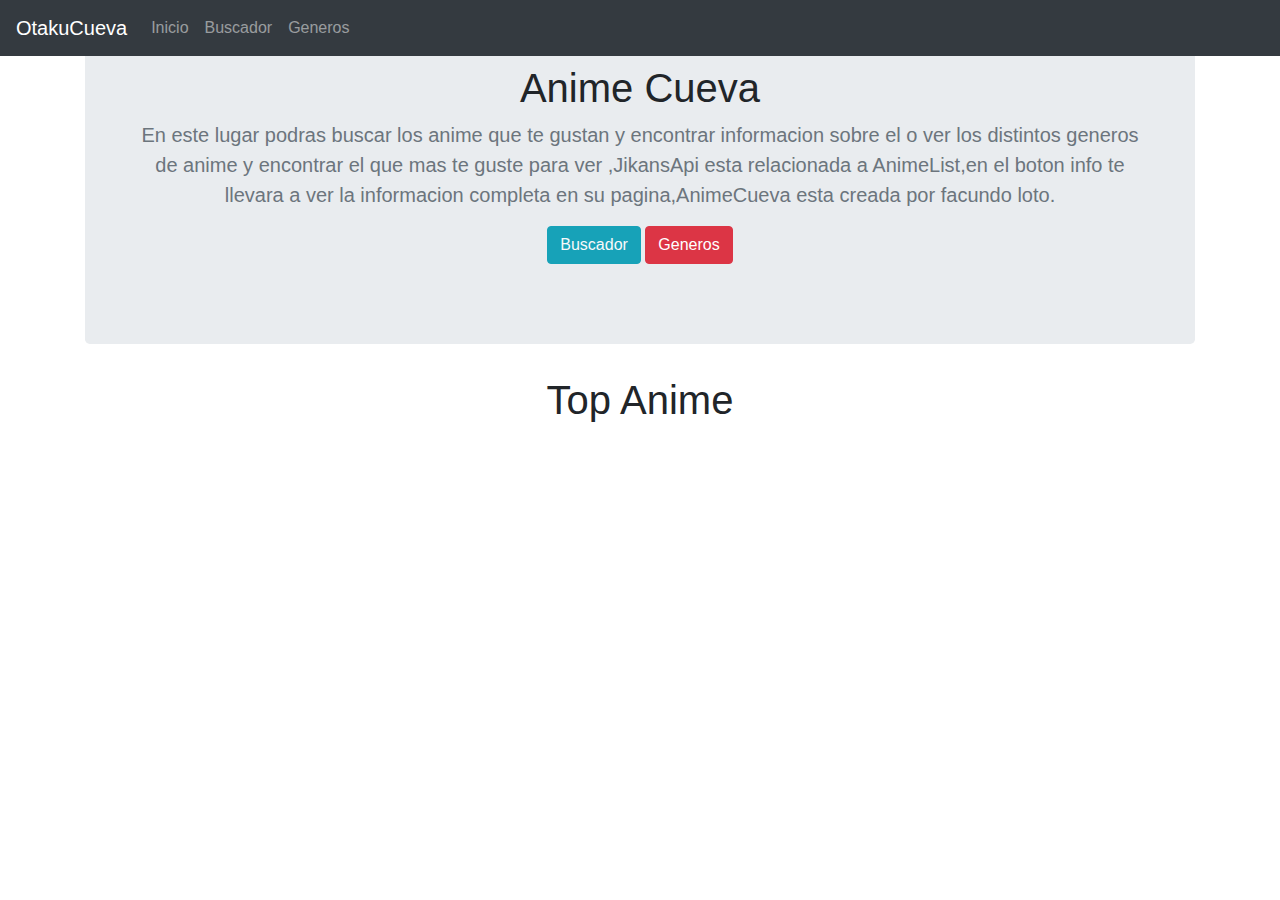
<file: index.html>
<!DOCTYPE html>
<html lang="en">

<head>
  <!-- Required meta tags -->
  <meta charset="UTF-8">
  <meta name="viewport" content="width=device-width, initial-scale=1">
  <title>OtakuCueva</title>
  <link href="./css/bootstrap.min.css" rel="stylesheet">
  <link href="./css/animaciones.css" rel="stylesheet">
  <link href="./css/template.css" rel="stylesheet">
  <link href="./css/responsive.css" rel="stylesheet">

</head>

<body>
  <header class="fixed-top">
    <nav class="navbar navbar-expand-lg navbar-dark bg-dark">
      <a class="navbar-brand" href="#">OtakuCueva</a>
      <button class="navbar-toggler" type="button" data-toggle="collapse" data-target="#navbarNav"
        aria-controls="navbarNav" aria-expanded="opcion" aria-label="Toggle navigation">
        <span class="navbar-toggler-icon"></span>
      </button>
      <div class="collapse navbar-collapse" id="navbarNav">
        <ul class="navbar-nav">
          <li class="nav-item">
            <a class="nav-link" href="#">Inicio<span class="sr-only">(current)</span></a>
          </li>
          <li class="nav-item">
            <a class="nav-link" href="search.html">Buscador</a>
          </li>
          <li class="nav-item">
            <a class="nav-link" href="generos.html">Generos</a>
          </li>
        </ul>
      </div>
    </nav>
  </header>



  <div class="container info">
    <section class="jumbotron text-center">
      <div class="container">
        <h1>Anime Cueva</h1>
        <p class="lead text-muted">En este lugar podras buscar los anime que te gustan y encontrar informacion sobre el
          o ver los distintos generos de anime y encontrar el que mas te guste para ver ,JikansApi esta relacionada a
          AnimeList,en
          el boton info te llevara a ver la informacion completa en su pagina,AnimeCueva esta creada por facundo loto.
        </p>
        <p>
          <a href="search.html" class="btn btn-info text-light">Buscador</a>
          <a href="generos.html" class="btn btn-danger">Generos</a>
        </p>
      </div>
    </section>

    <template id="template" class="bg-dark">
      <div class="cardTemplate bg-dark">
        <h5 class="text-center text-info" id="title"></h5>
        <img src="" id="img">
        <div class="informacion">
          <label>ranking: <span id="ranking" class="text-info"></span></label>
          <label>clasificacion: <span id="calificacion" class="text-info"></span></label>
          <label>Fecha: <span id="date" class="text-info"></span></label>
          <label><a id="urlLink" href=""><button class="btn btn-info text-light">Info</button></a></label>
        </div>
      </div>
    </template>
    <div>
      <h1 class="text-center">Top Anime</h1>
      <div class="home" id="home"></div>
    </div>

  </div>
  </div>

  <script src="jquery-3.5.1.js"></script>
  <script src="https://cdnjs.cloudflare.com/ajax/libs/popper.js/1.11.0/umd/popper.min.js"
    integrity="sha384-b/U6ypiBEHpOf/4+1nzFpr53nxSS+GLCkfwBdFNTxtclqqenISfwAzpKaMNFNmj4" crossorigin="anonymous">
  </script>
  <script src="js/bootstrap.min.js"></script>
  <script src="js/home.js"></script>
</body>

</html>
</file>
<file: css/animaciones.css>
#scroll{
    height:40px;
    width: 40px;
    position: fixed;
    bottom:2.2em;
    right:0;
    animation-name:slideDown;
    animation-duration:2s;
    animation-iteration-count: infinite;
    display: none;
    }

    @-webkit-keyframes slideDown {
        0%{
        -webkit-transform: translateY(-50%);
        opacity:1;
        
        }
        50%{
        -webkit-transform: translateY(10%);
        opacity:.5;
        }
        100%{
        -webkit-transform: translateY(-50%);
        opacity:1;
        }
        
        
        }
</file>
<file: css/template.css>
.home h1 {
    margin-top: 1em;
    margin-bottom: 1em;
}

.home {
    margin: 0 auto;
    display: grid;
    grid-template-columns: repeat(auto-fill, minmax(225px, 1fr));
    /*sirve para que se adapte las columnas al responsive //ver grid css*/
    grid-auto-rows: auto;
    /*sirve para que se adapte las columnas al responsive //ver grid css*/
    grid-column-gap: 6em;
    text-transform: capitalize;
    width: 100vw;
}

.cardTemplate {
    box-shadow: 10px 10px 5px 0px rgba(73, 73, 73, 0.521);
    width: 350px;
    height: 70%;
    animation-name: opacity;
    animation-duration: 1s;
    border-radius: 5px;
}

.cardTemplate h5 {
    font-size: 1em;
    overflow: hidden;
    height: 2.5em;
    color: rgb(224, 223, 223);
}

.synopsis {
    margin-top: .2em;
    color: rgb(224, 223, 223);
}

.synopsis p {
    text-overflow: hidden;
    text-align: center;
    margin-left: .5em;
    margin-right: .5em;

}

.informacion {
    margin: 0 auto;
    display: flex;
    text-align: center;
    justify-content: left;
    align-content: center;
    flex-direction: row;
    width: 100%;
    height: 100% !important;
    color: rgb(224, 223, 223);
}

.informacion label {
    text-transform: capitalize;
    font-weight: 500;
    margin-top: .2em;
    overflow: hidden;
}


#img {
    width: 100%;
    height: 35%;
}

.menu {
    width: 100vw !important;
}

.loader img {
    /*icono de carga*/
    margin-top: 50px;
    margin: 0 auto;
    display: flex;
    justify-content: center;
    align-content: center;
    flex-direction: column;
    width: 30px;
    height: 30px;

}
</file>
<file: css/responsive.css>
@media only screen and (min-device-width : 319px) and (max-device-width : 479px) {
.info{
margin-top:20vh;
}
.home h1{
margin-bottom:-1em;
}
.home{
margin-top:20vh;
grid-row-gap:6em;
max-width:80vw;
}

.cardTemplate{
min-height:520px;
max-width:100%;
}
.cardTemplate h5{
font-size:1em;
height:2.5em;
position: relative;
top:.5em;

}


.informacion label{
margin:0 auto; /*este codigo ayuda a alinear al centro del layout un div*/
display:block;
width:100%;
}
.informacion label{
text-transform: capitalize;
font-weight:500;
margin-bottom:.5em;
}



#img{
width:100%;
height:300px !important;
}
footer{
margin-top:10em;
position: absolute;
position:0;
}
}












@media only screen and (min-device-width :318px){
.home{

grid-row-gap:6em;

max-width:80vw;
}

.cardTemplate{
min-height:520px;
max-width:100%;
}
.cardTemplate h5{
font-size:1em;
height:2.5em;
position: relative;
top:.5em;

}


.informacion{
margin:0 auto; /*este codigo ayuda a alinear al centro del layout un div*/
display:inline;
width:100%;
height:500px;
}
.informacion label{
text-transform: capitalize;
font-weight:500;
margin-bottom:.5em;
width:100%;
}



#img{
width:100%;
height:300px !important;
}

}
</file>
